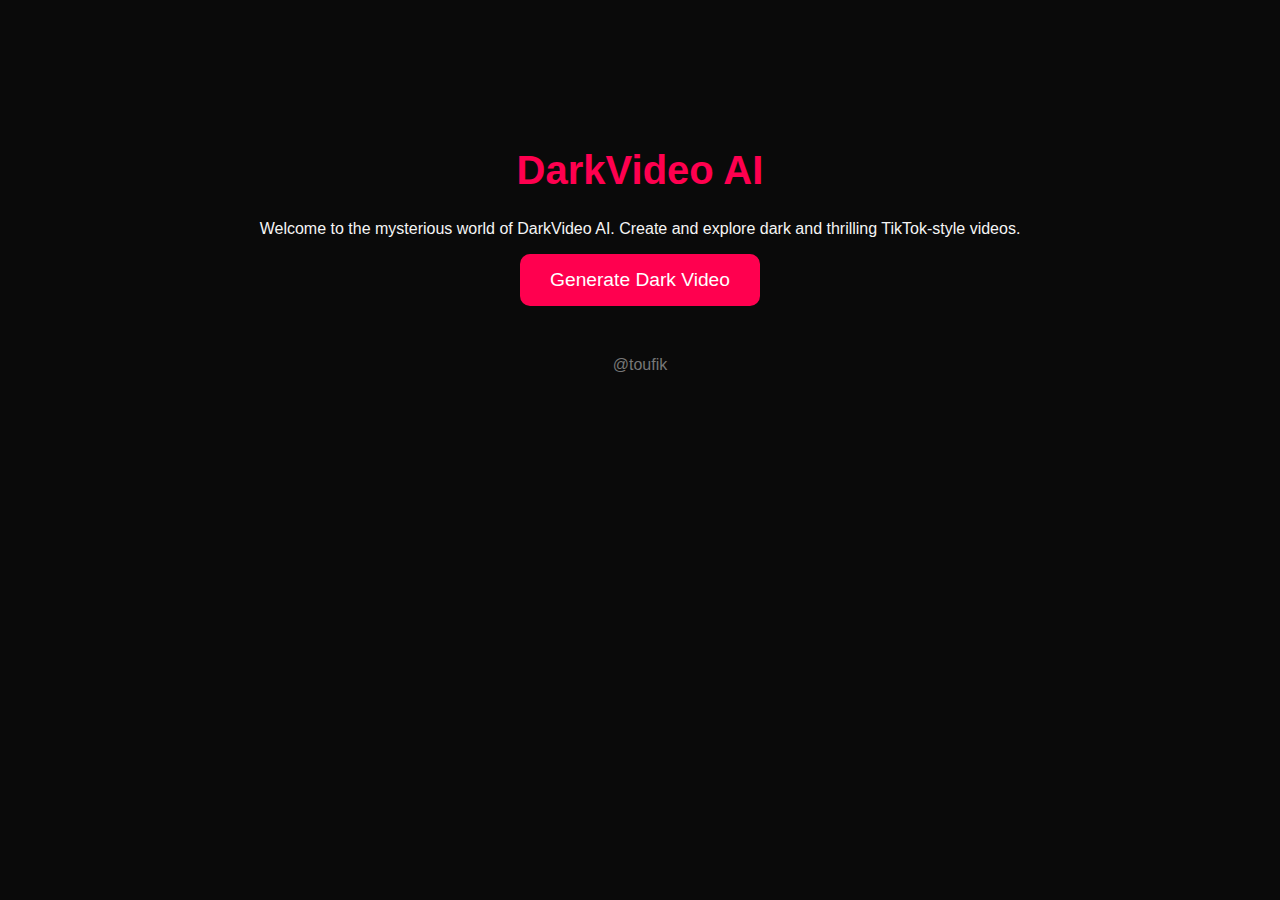
<file: index.html>
<!DOCTYPE html>
<html lang="en">
<head>
  <meta charset="UTF-8">
  <meta name="viewport" content="width=device-width, initial-scale=1.0">
  <title>DarkVideo AI</title>
  <link rel="stylesheet" href="style.css">
</head>
<body>
  <div class="container">
    <h1>DarkVideo AI</h1>
    <p>Welcome to the mysterious world of DarkVideo AI. 
       Create and explore dark and thrilling TikTok-style videos.</p>
    <button onclick="generateVideo()">Generate Dark Video</button>
    <p id="message"></p>
  </div>
  <footer>@toufik</footer>
  <script src="script.js"></script>
</body>
</html>
</file>
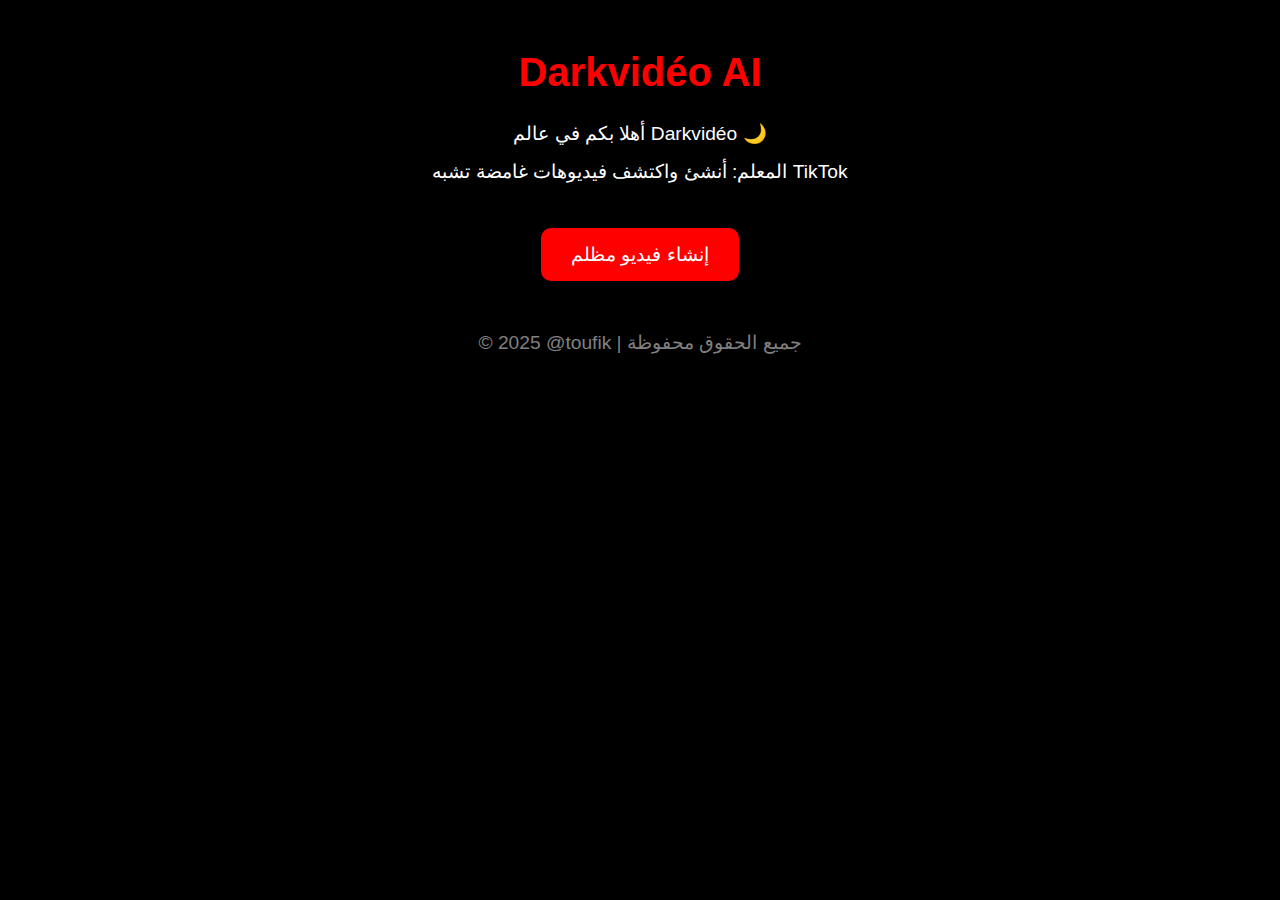
<file: Index.html>
<!DOCTYPE html>
<html lang="ar">
<head>
  <meta charset="UTF-8">
  <meta name="viewport" content="width=device-width, initial-scale=1.0">
  <title>Darkvidéo AI</title>
  <style>
    body {
      margin: 0;
      font-family: Arial, sans-serif;
      background-color: #000;
      color: #fff;
      text-align: center;
    }
    h1 {
      color: red;
      margin-top: 50px;
      font-size: 2.5em;
    }
    p {
      font-size: 1.2em;
      margin: 15px 0;
    }
    .btn {
      display: inline-block;
      margin-top: 30px;
      padding: 15px 30px;
      font-size: 1.2em;
      color: #fff;
      background: red;
      border: none;
      border-radius: 10px;
      cursor: pointer;
      transition: background 0.3s ease;
    }
    .btn:hover {
      background: darkred;
    }
    footer {
      margin-top: 50px;
      font-size: 1em;
      color: gray;
    }
  </style>

  <!-- Google Tag Manager -->
  <script>
  (function(w,d,s,l,i){w[l]=w[l]||[];w[l].push({'gtm.start':
  new Date().getTime(),event:'gtm.js'});var f=d.getElementsByTagName(s)[0],
  j=d.createElement(s),dl=l!='dataLayer'?'&l='+l:'';j.async=true;j.src=
  'https://www.googletagmanager.com/gtm.js?id='+i+dl;f.parentNode.insertBefore(j,f);
  })(window,document,'script','dataLayer','GTM-TSVHRSLJ');
  </script>
  <!-- End Google Tag Manager -->
</head>
<body>
  <!-- Google Tag Manager (noscript) -->
  <noscript><iframe src="https://www.googletagmanager.com/ns.html?id=GTM-TSVHRSLJ"
  height="0" width="0" style="display:none;visibility:hidden"></iframe></noscript>
  <!-- End Google Tag Manager (noscript) -->

  <h1>Darkvidéo AI</h1>
  <p>أهلا بكم في عالم Darkvidéo 🌙</p>
  <p>المعلم: أنشئ واكتشف فيديوهات غامضة تشبه TikTok</p>
  
  <button class="btn" onclick="alert('🚀 قريبًا سيتم تفعيل نظام إنشاء الفيديوهات!')">
    إنشاء فيديو مظلم
  </button>

  <footer>
    <p>© 2025 @toufik | جميع الحقوق محفوظة</p>
  </footer>
</body>
</html>
</file>
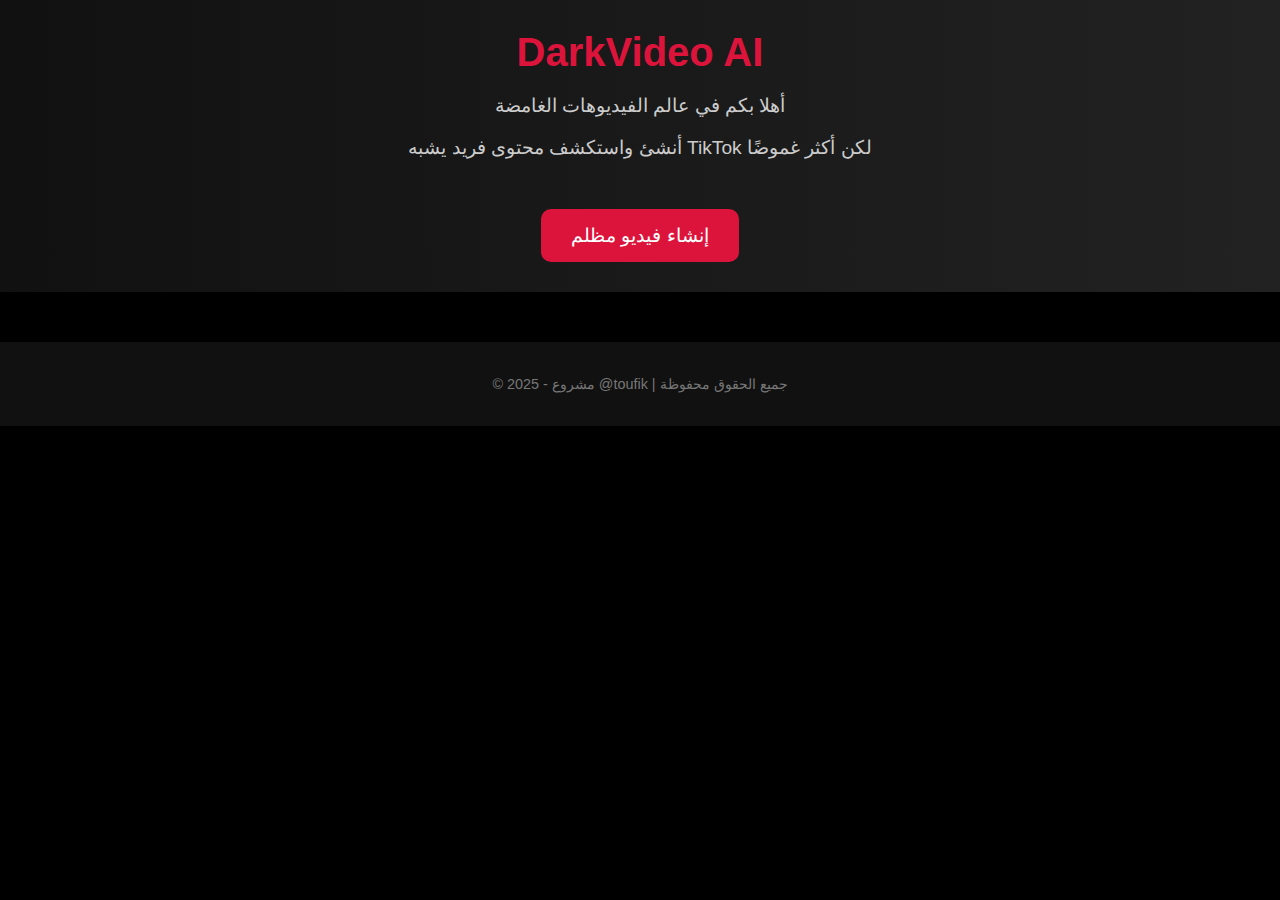
<file: .github/workflows/Index.html>
<!DOCTYPE html>
<html lang="ar">
<head>
  <meta charset="UTF-8">
  <meta name="viewport" content="width=device-width, initial-scale=1.0">
  <title>DarkVideo AI</title>
  <style>
    body {
      background-color: #000;
      color: #fff;
      font-family: Arial, sans-serif;
      text-align: center;
      margin: 0;
      padding: 0;
    }
    header {
      padding: 30px;
      background: linear-gradient(90deg, #111, #222);
    }
    header h1 {
      font-size: 2.5em;
      color: crimson;
      margin: 0;
    }
    header p {
      color: #ccc;
      font-size: 1.2em;
    }
    .btn {
      display: inline-block;
      margin-top: 30px;
      padding: 15px 30px;
      font-size: 1.2em;
      background: crimson;
      color: white;
      border: none;
      border-radius: 10px;
      cursor: pointer;
      text-decoration: none;
      transition: 0.3s;
    }
    .btn:hover {
      background: darkred;
    }
    footer {
      margin-top: 50px;
      padding: 20px;
      background: #111;
      font-size: 0.9em;
      color: #777;
    }
  </style>
</head>
<body>
  <header>
    <h1>DarkVideo AI</h1>
    <p>أهلا بكم في عالم الفيديوهات الغامضة</p>
    <p>أنشئ واستكشف محتوى فريد يشبه TikTok لكن أكثر غموضًا</p>
    <a href="#" class="btn">إنشاء فيديو مظلم</a>
  </header>

  <footer>
    <p>© 2025 - مشروع @toufik | جميع الحقوق محفوظة</p>
  </footer>
</body>
</html>
</file>
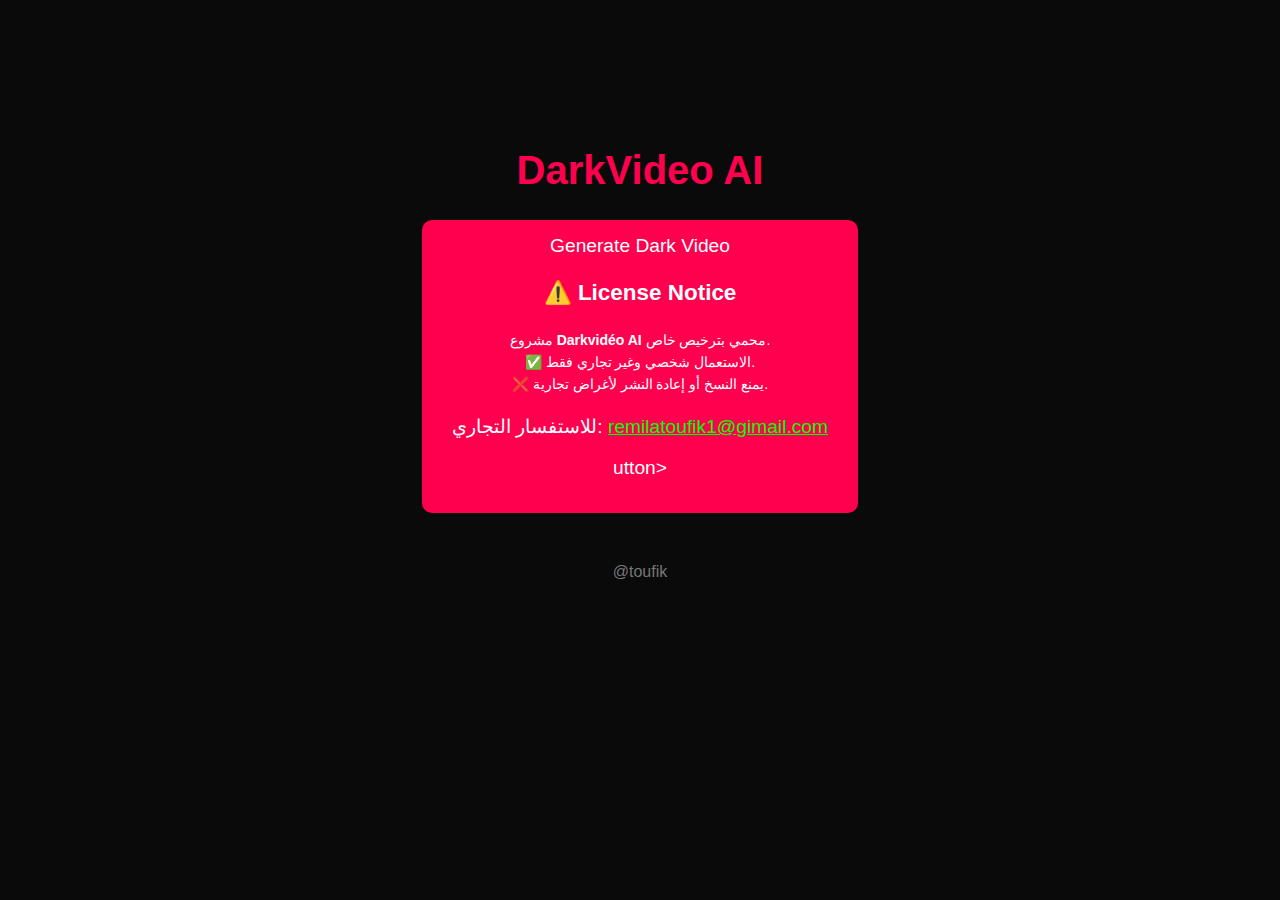
<file: Index (1).html>
<!DOCTYPE html>
<html lang="en">
<head>
  <meta charset="UTF-8">
  <meta name="viewport" content="width=device-width, initial-scale=1.0">
  <title>DarkVideo AI</title>
  <link rel="stylesheet" href="style.css">
</head>
<body>
  <div class="container">
    <h1>DarkVideo AI</h1>
    <button onclick="generateVideo()">Generate Dark Video</b<section style="background:#111; color:#fff; padding:15px; border-radius:10px; margin-top:15px;">
  <h3>⚠️ License Notice</h3>
  <p style="font-size:14px; line-height:1.6;">
    مشروع <b>Darkvidéo AI</b> محمي بترخيص خاص.<br>
    ✅ الاستعمال شخصي وغير تجاري فقط.<br>
    ❌ يمنع النسخ أو إعادة النشر لأغراض تجارية.<br>
  </p>
  <p>
    للاستفسار التجاري: 
    <a href="mailto:remilatoufik1@gimail.com" style="color:#0f0;">remilatoufik1@gimail.com</a>
  </p>
    </section>utton>
    <p id="message"></p>
  </div>
  <footer>@toufik</footer>
  <script src="script.js"></script>
</body>
</html>
</file>
<file: style.css>
body {
  background-color: #0a0a0a;
  color: #f5f5f5;
  font-family: 'Arial', sans-serif;
  text-align: center;
  padding: 40px;
}

.container {
  margin-top: 100px;
}

h1 {
  color: #ff004f;
  font-size: 2.5em;
}

button {
  background: #ff004f;
  color: white;
  padding: 15px 30px;
  border: none;
  border-radius: 10px;
  font-size: 1.2em;
  cursor: pointer;
  transition: 0.3s;
}

button:hover {
  background: #d40043;
}

footer {
  margin-top: 50px;
  color: #777;
}
</file>
